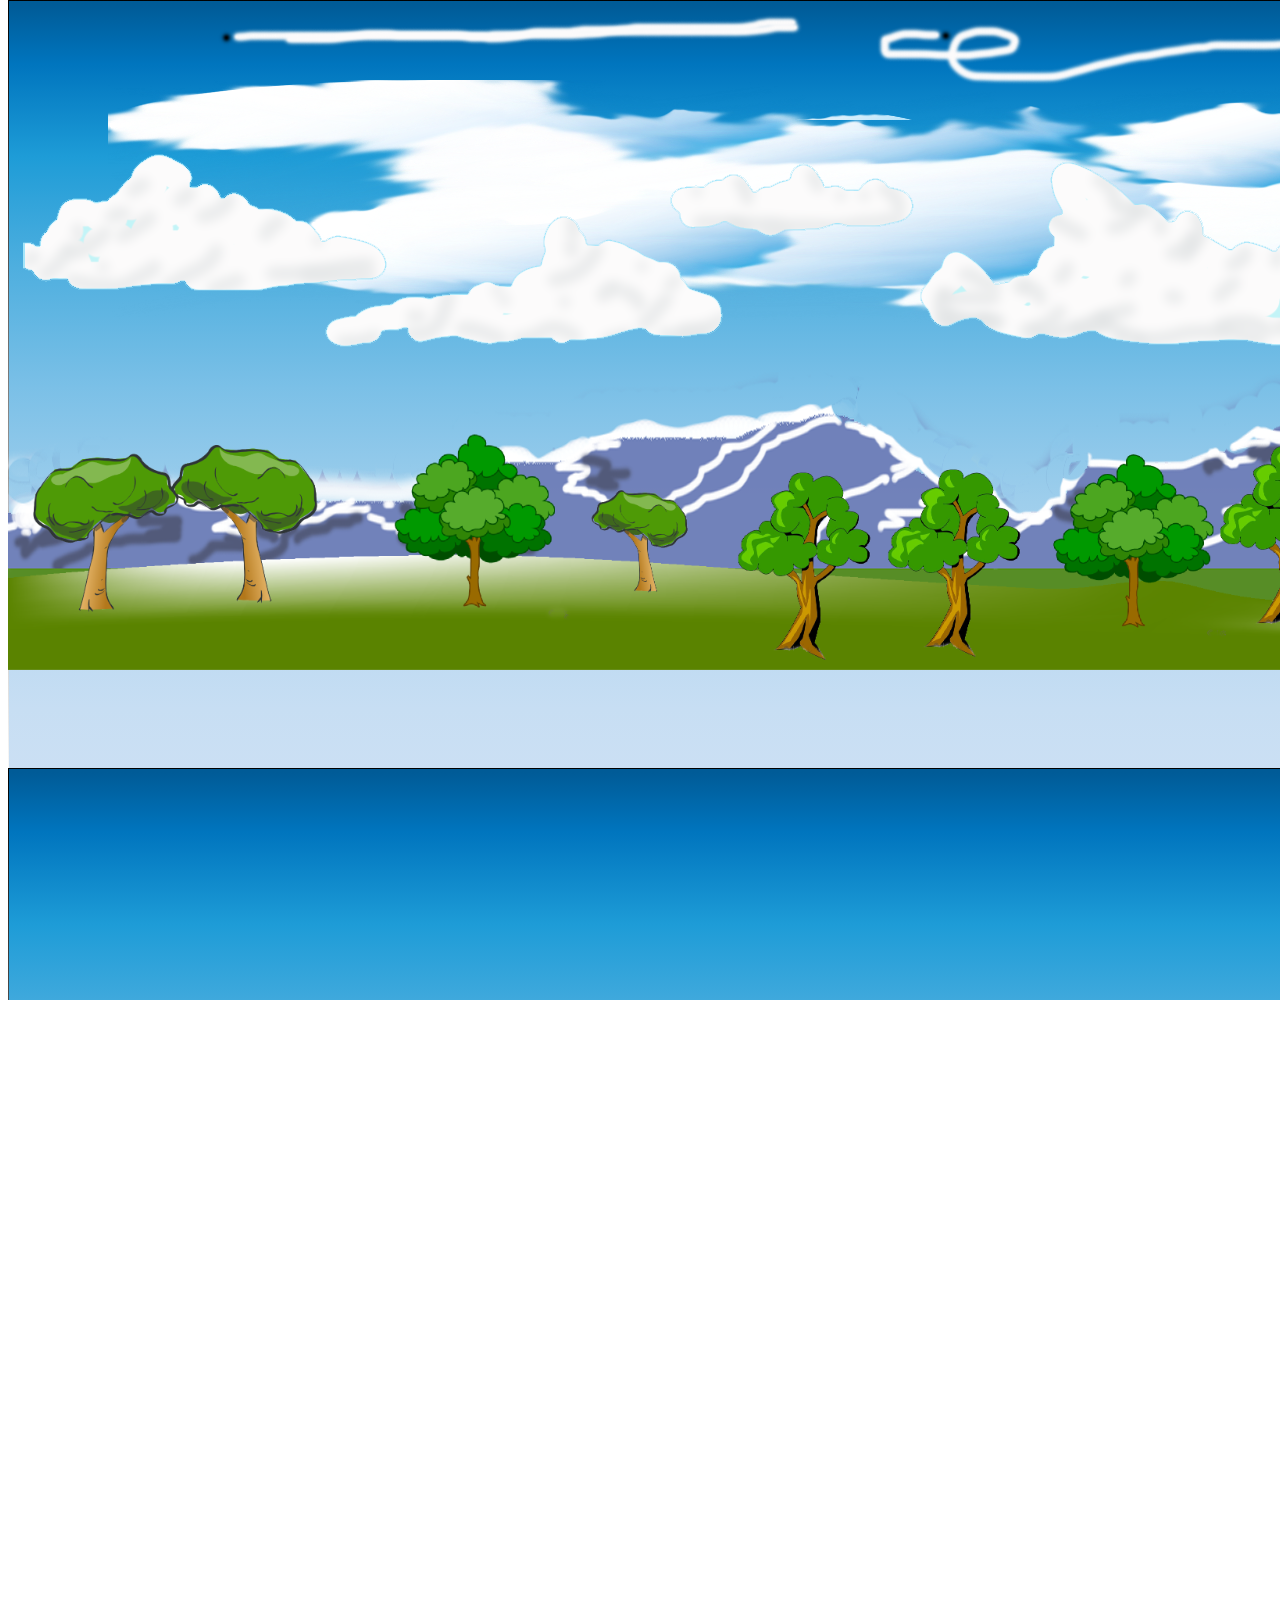
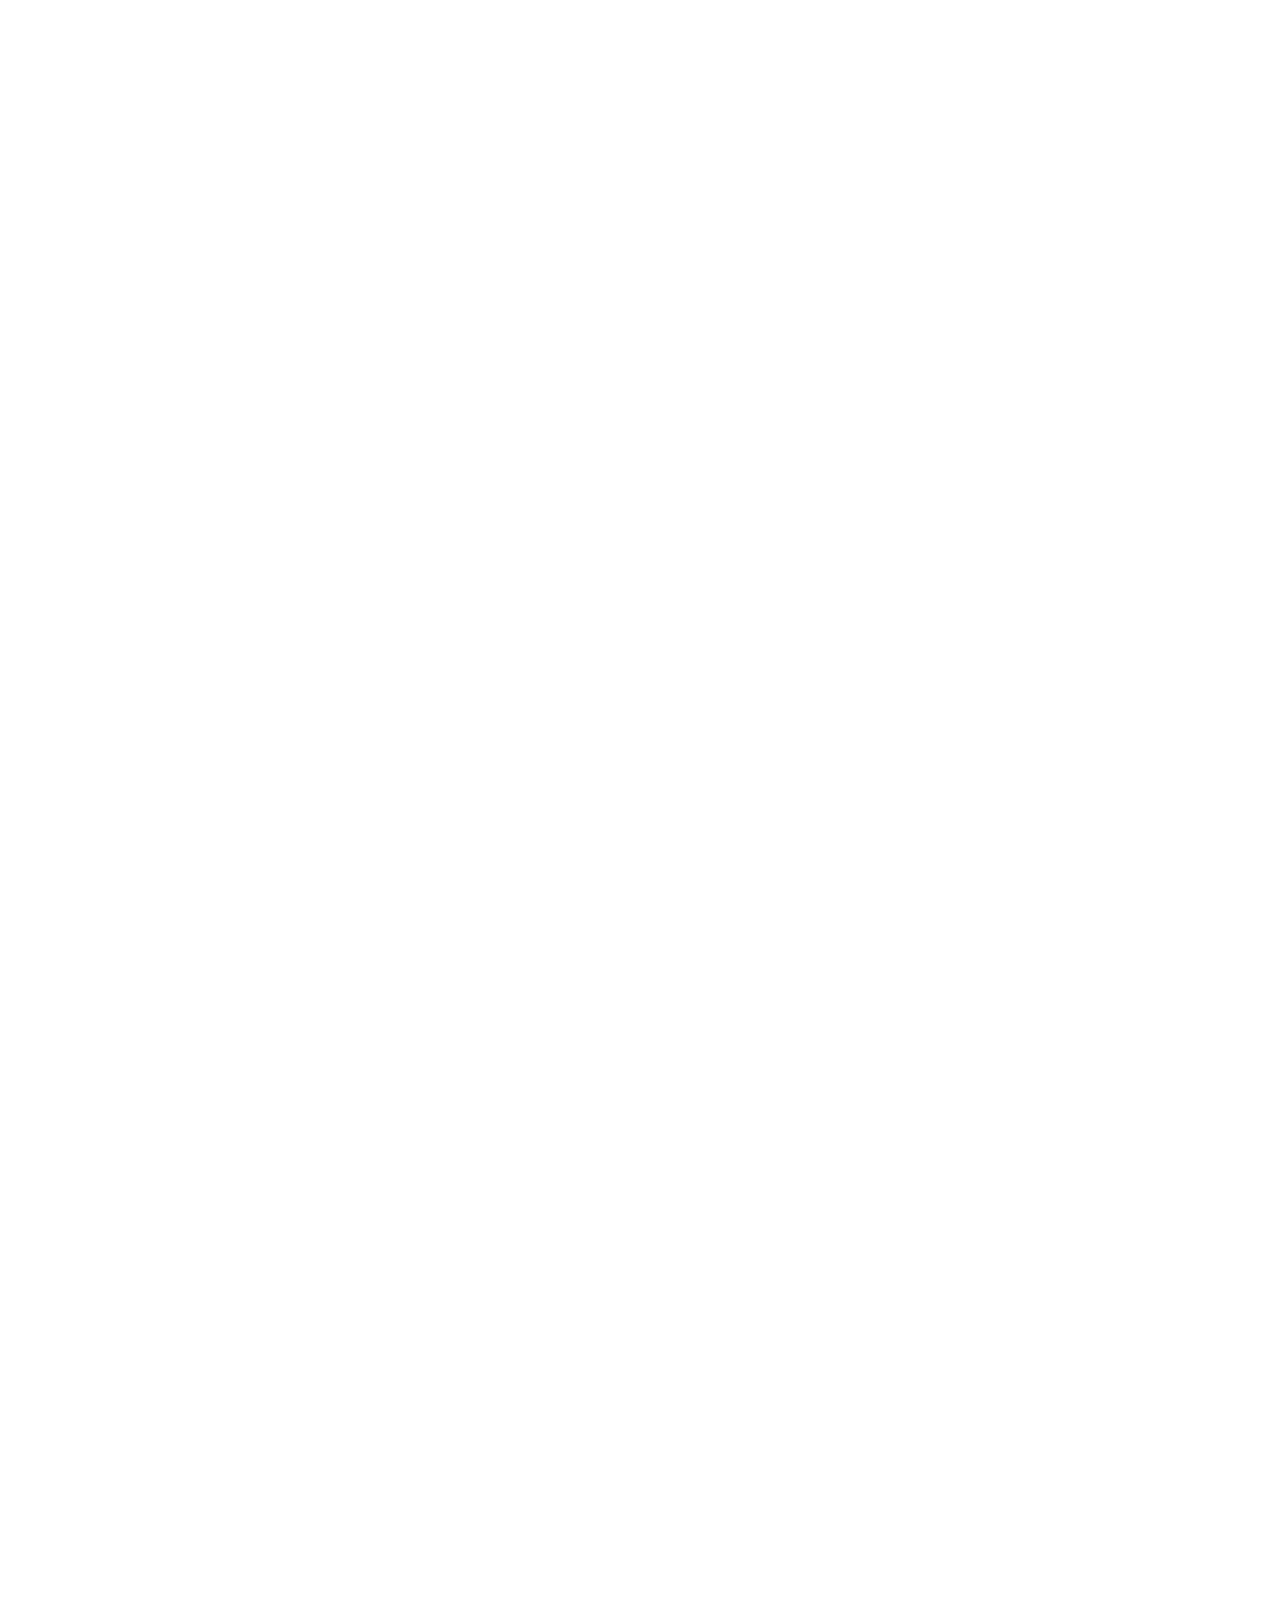
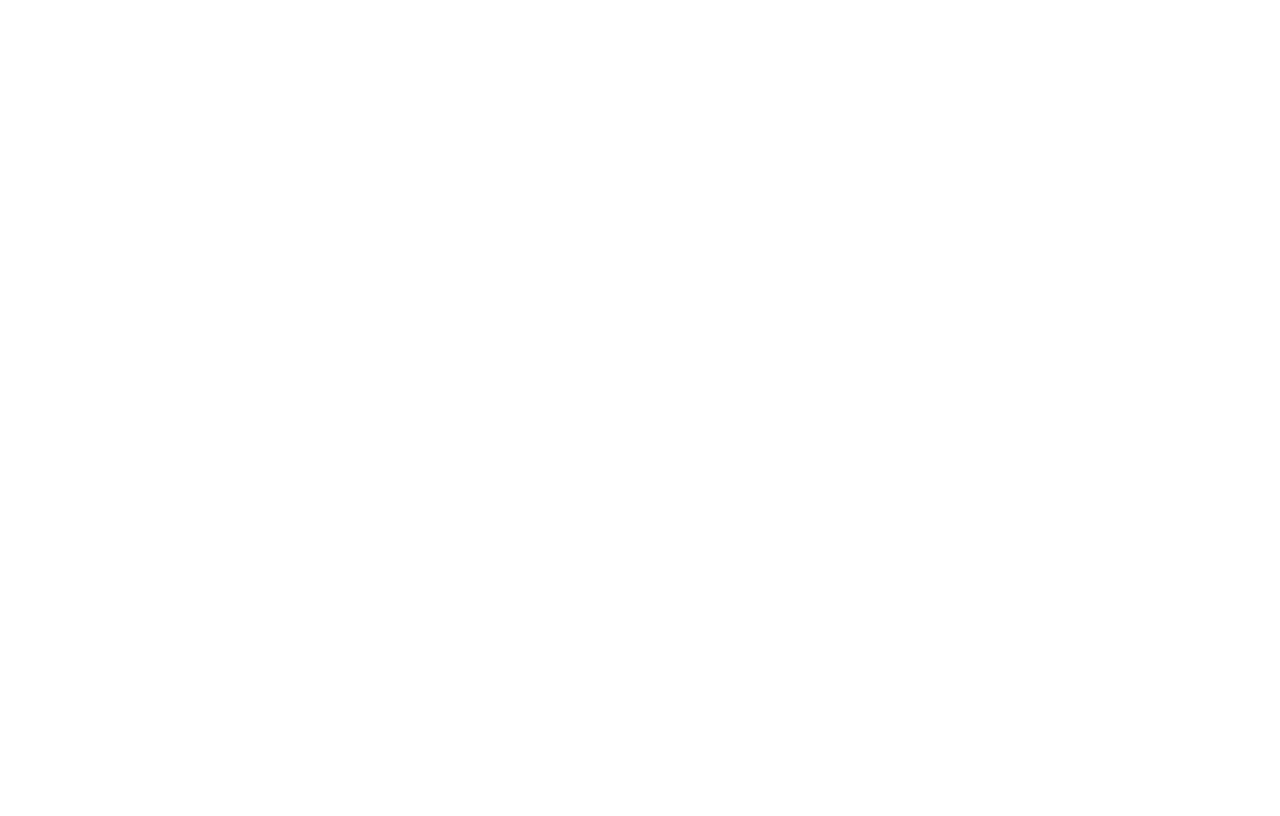
<file: index.html>
<!DOCTYPE html>
<html lang="en">
<head>
	<meta charset="UTF-8">
	<title>Parallax DeGraff Page</title>
	<link rel="stylesheet" type="text/css" href="styles/styles.css">

</head>

<body>
<div id="scrollHolder"></div>
<div id="skyBG4000">
	<div id="farclouds"></div>
	<div id="mountains01"></div>
	<div id="middleclouds"></div>
	<div id="closeclouds"></div>
	<div id="treeline"></div>
</div>

 

<!-- <img src="/images/skyBG4000.svg">
 <img src="/images/farclouds.png">
<img src="/images/mountains01.png">
<img src="/images/middleclouds.png">
<img src="/images/closeclouds.png">
<img src="/images/treeline.svg"> 
 -->

<script src="scripts/jquery-3.1.1.min.js" type="text/javascript"></script>
<script src="scripts/scripts.js" type="text/javascript"></script>


<div class= "picrow">
<div class ="pics"></div>
<div class ="pics"></div>
<div class ="pics"></div>
<div class ="pics"></div>
<div class ="pics"></div>

	
</body>
</html>
</file>
<file: styles/styles.css>
#scrollHolder {
	height: 4000px;
}
#skyBG4000 {
	background-image: url("../images/skyBG4000.svg");
	width: 4000px;
	position: fixed;
	top: 0px;
	height: 1000px;
	margin: 0px auto;
}

#farclouds {
	position: absolute;
	top: 0px;
	width: 3500px;
	height: 120px;
	background: url("../images/farclouds.png") no-repeat;
	margin: 0px auto;
}

#mountains01 {
	position: absolute;
	top: 350px;
	width: 4000px;
	height: 250px;
	background: url("../images/mountains-01.png") no-repeat;
	margin: 0px auto;
    background-color: ; 
}

#middleclouds {
	position: absolute;
	top: 80px;
	left: 100px;
	width: 4000px;
	height: 300px;
	background: url("../images/middleclouds.png") no-repeat;
	position: absolute;
	right: : 1500px;

}

#closeclouds {
	position: absolute;
	top: 150px;
	width: 2500px;
	height: 250px;
	background: url("../images/closeclouds.png") no-repeat;
	display: inline-block;
    margin: 0px 15px;
} 

#treeline {
	position: absolute;
	top: 420px;
	width: 4000px;
	height: 250px;
	background: url("../images/treeline-01.png") repeat;
	background-size: contain;
}
</file>
